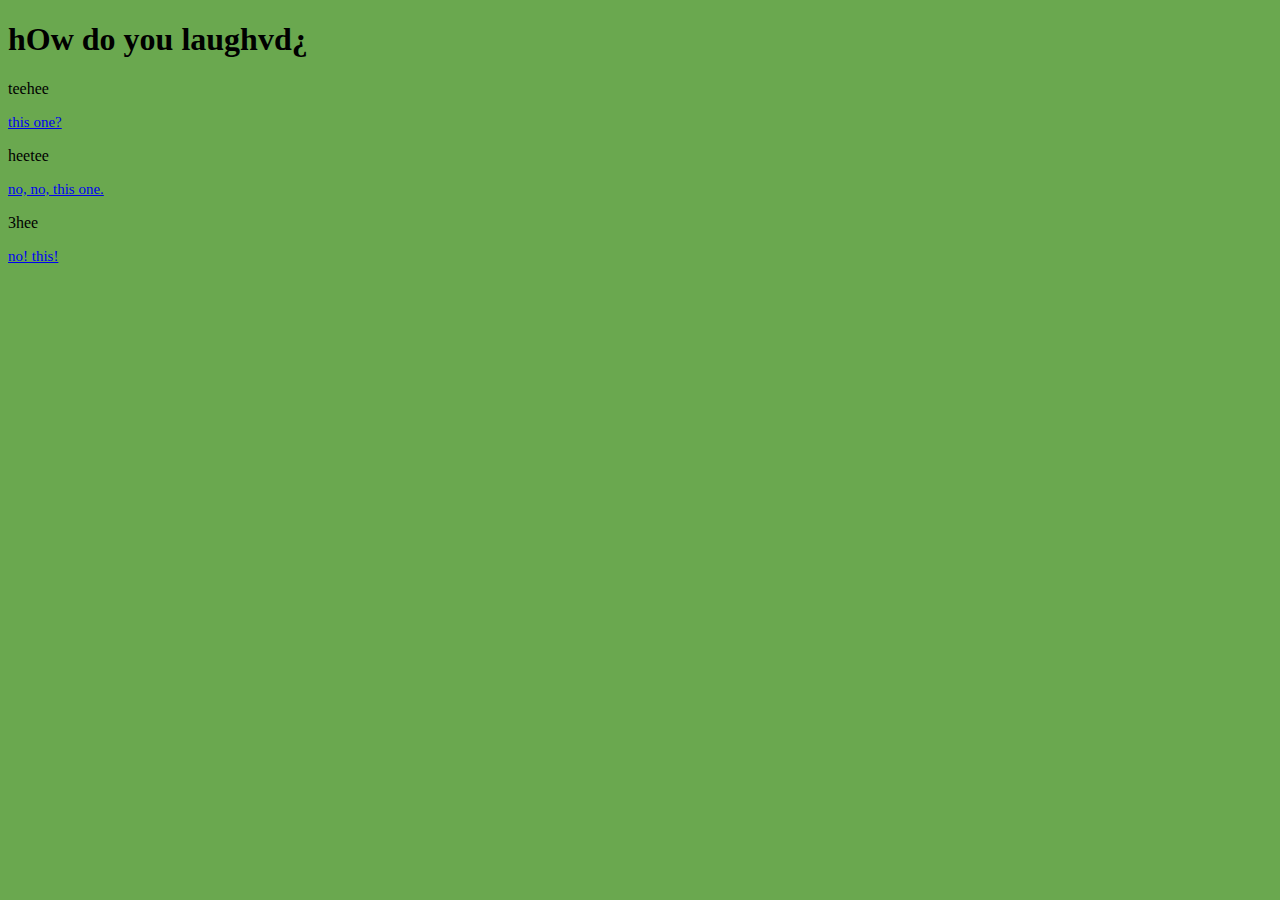
<file: page3.html>
<!DOCTYPE html>
<html lang="en">
  <head>
    <meta charset="utf-8">
    <title>HELPP</title>
  </head>
  

<body style="background-color:#6AA84F;">
   <h1>hOw do you laughvd¿</h1>
  
  <p style="pink">teehee</p>
  <p style="font-size: 15px; color:#blue;">
<a href="page1.html">this one?</a>
  <p style="blue">heetee</p>
  <p style="font-size: 15px; color:#orange;">
<a href="page3a.html">no, no, this one.</a>
  <p style="orange">3hee</p>
  <p style="font-size: 15px; color:#pink;">
<a href="page1.html">no! this!</a>
  
  
  
  
  </html>
</file>
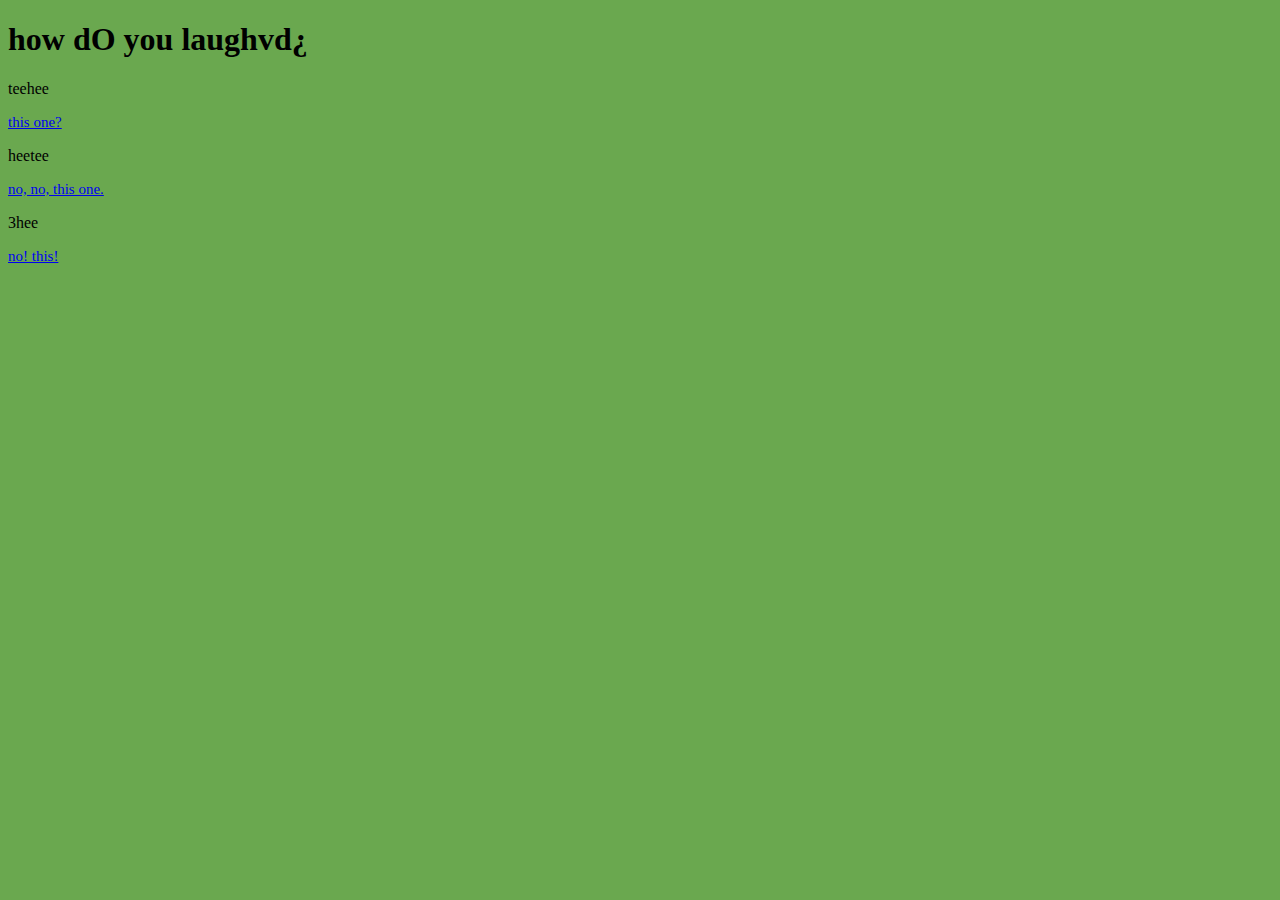
<file: page3a.html>
<!DOCTYPE html>
<html lang="en">
  <head>
    <meta charset="utf-8">
    <title>HELPP</title>
  </head>
  

<body style="background-color:#6AA84F;">
   <h1>how dO you laughvd¿</h1>
  
    <p style="pink">teehee</p>
  <p style="font-size: 15px; color:#blue;">
<a href="page1.html">this one?</a>
  <p style="blue">heetee</p>
  <p style="font-size: 15px; color:#orange;">
<a href="page3b.html">no, no, this one.</a>
  <p style="orange">3hee</p>
  <p style="font-size: 15px; color:#pink;">
<a href="page3.html">no! this!</a>
</file>
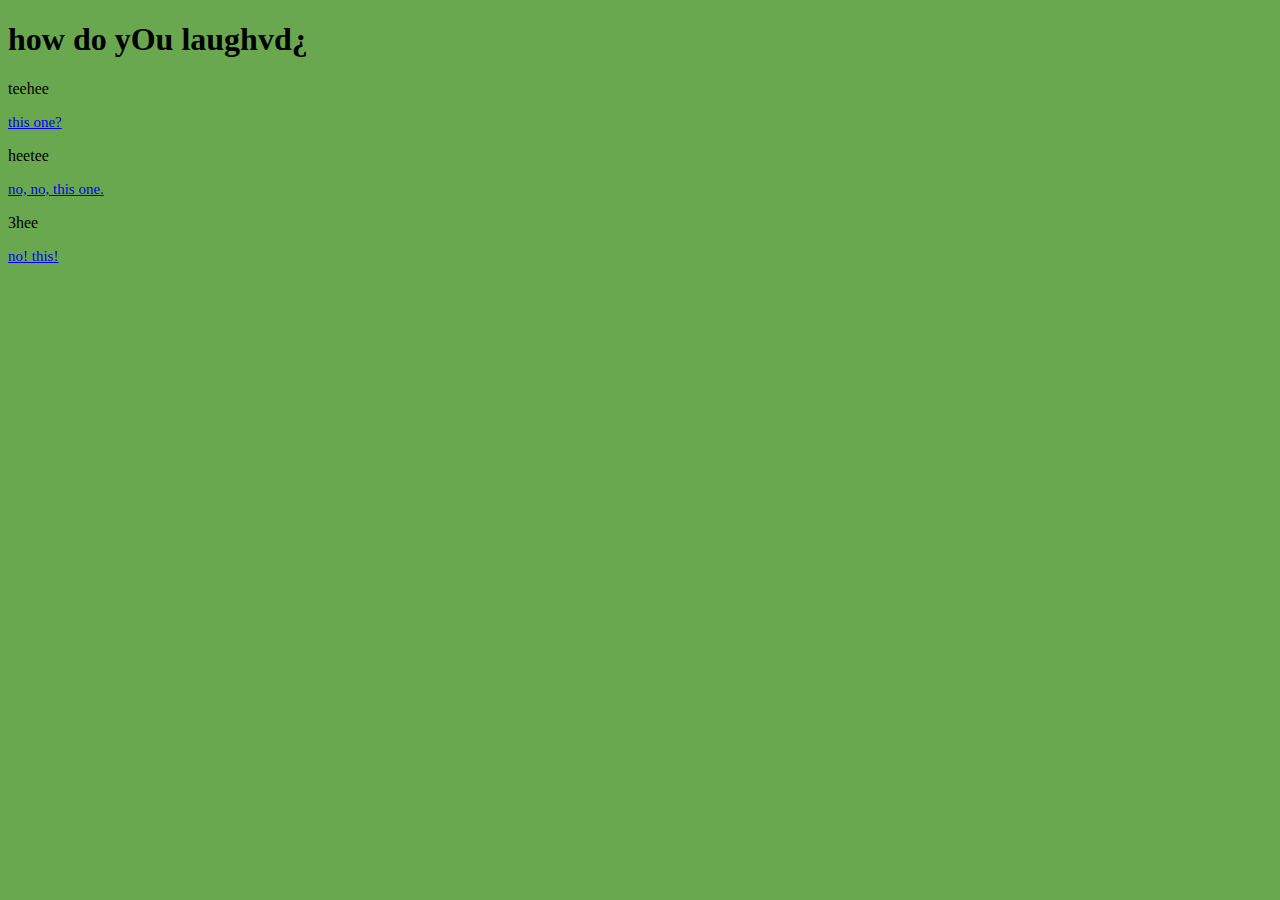
<file: page3b.html>
<!DOCTYPE html>
<html lang="en">
  <head>
    <meta charset="utf-8">
    <title>HELPP</title>
  </head>
  

<body style="background-color:#6AA84F;">
   <h1>how do yOu laughvd¿</h1>
  
    <p style="pink">teehee</p>
  <p style="font-size: 15px; color:#blue;">
<a href="page3a.html">this one?</a>
  <p style="blue">heetee</p>
  <p style="font-size: 15px; color:#orange;">
<a href="page3c.html">no, no, this one.</a>
  <p style="orange">3hee</p>
  <p style="font-size: 15px; color:#pink;">
<a href="page1.html">no! this!</a>
</file>
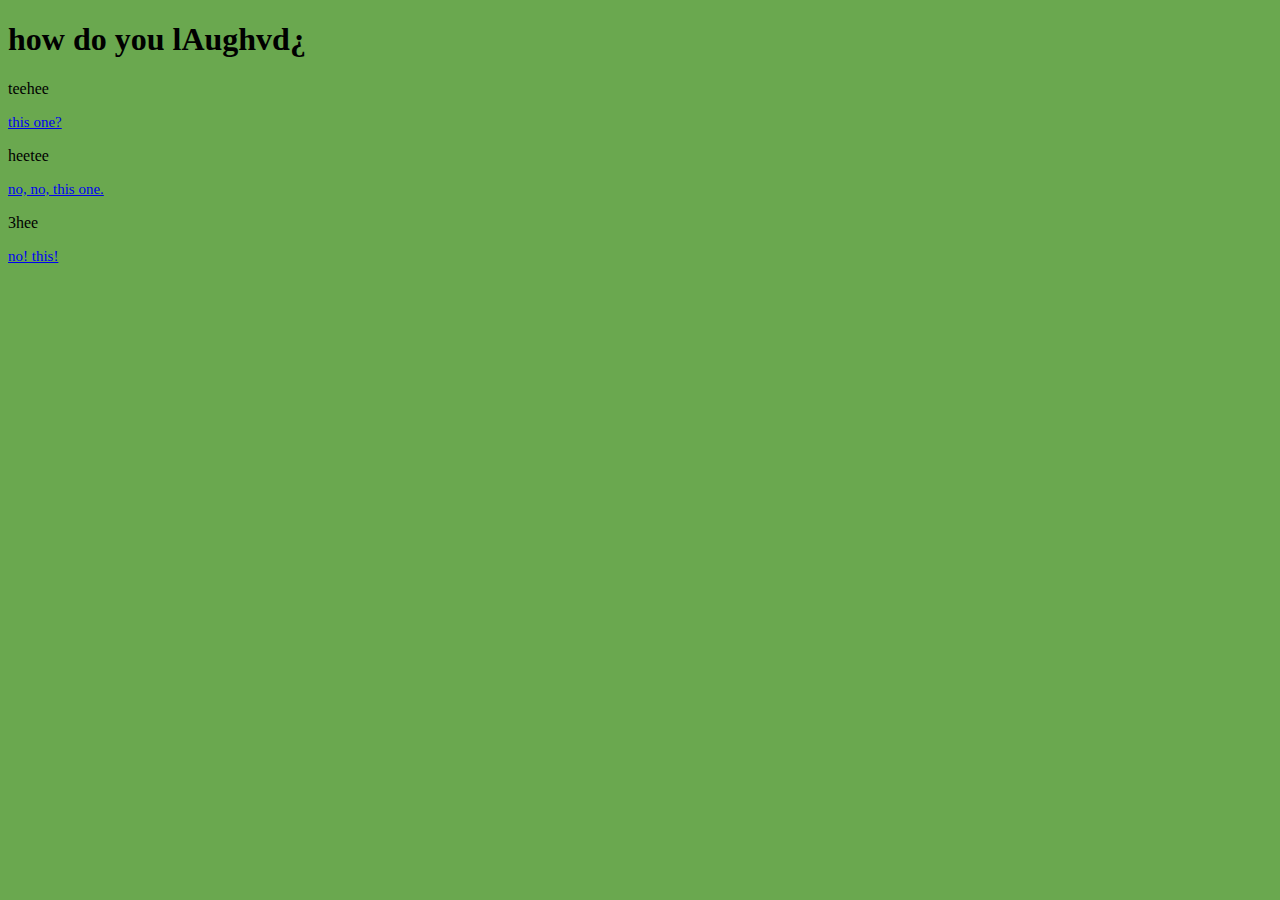
<file: page3c.html>
<!DOCTYPE html>
<html lang="en">
  <head>
    <meta charset="utf-8">
    <title>HELPP</title>
  </head>
  

<body style="background-color:#6AA84F;">
   <h1>how do you lAughvd¿</h1>
  
    <p style="pink">teehee</p>
  <p style="font-size: 15px; color:#blue;">
<a href="page3c.html">this one?</a>
  <p style="blue">heetee</p>
  <p style="font-size: 15px; color:#orange;">
<a href="page3d.html">no, no, this one.</a>
  <p style="orange">3hee</p>
  <p style="font-size: 15px; color:#pink;">
<a href="page3.html">no! this!</a>
</file>
